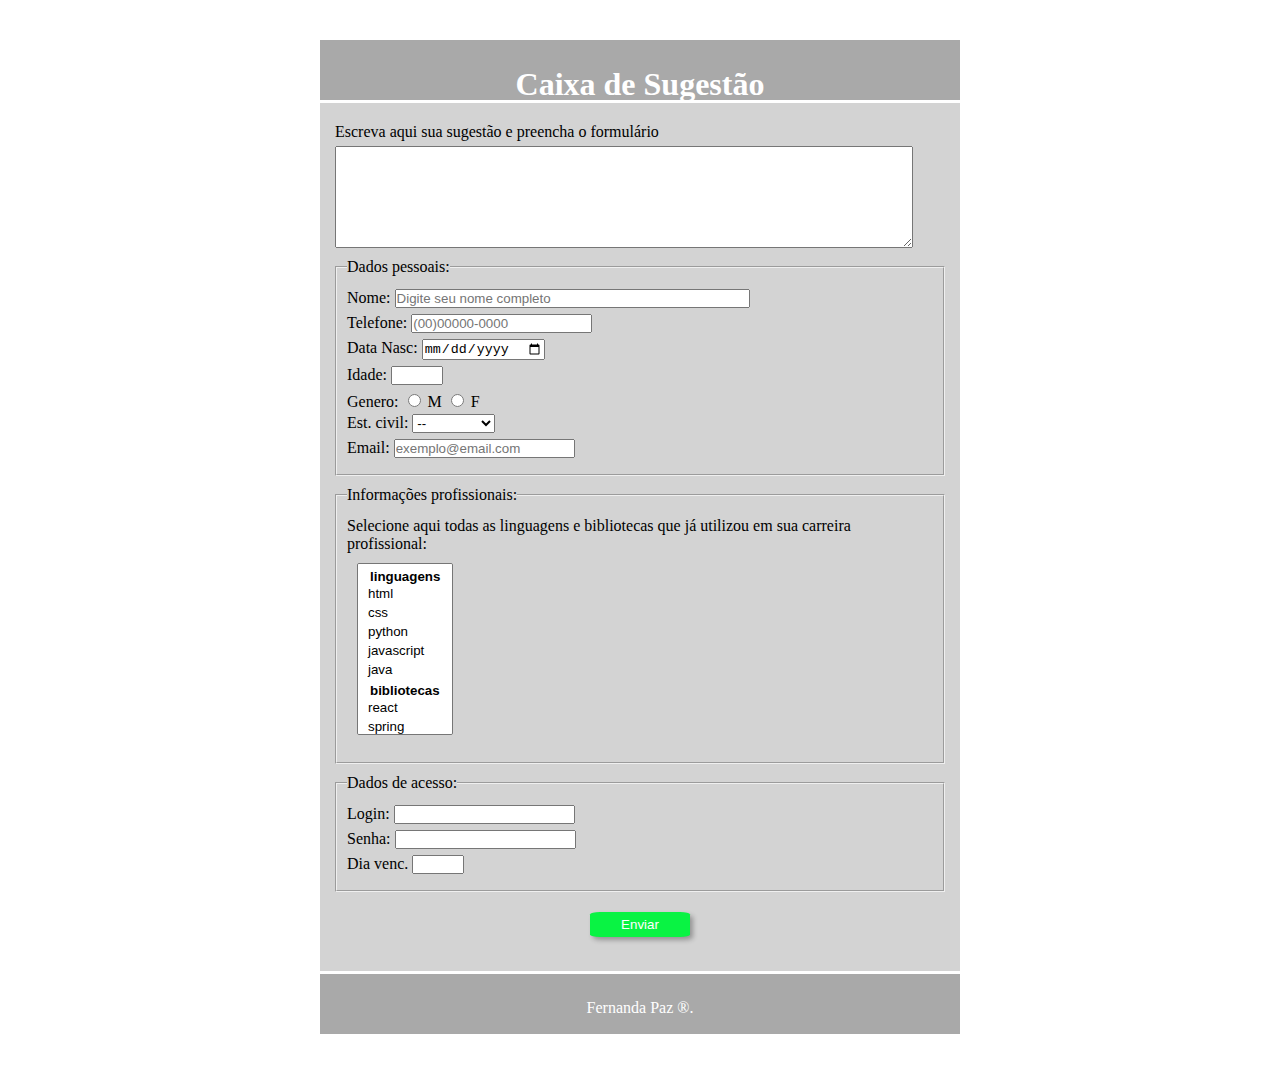
<file: index.html>
<!DOCTYPE html>
<html lang="en">
<head>
    <meta charset="UTF-8">
    <meta name="viewport" content="width=device-width, initial-scale=1.0">
    <link rel="stylesheet" href="estilo.css">
    <title>Caixa de Sugestão</title>
</head>
<body>
    
    <header>
        <h1>Caixa de Sugestão</h1>
        
    </header>
    <main>
        <section class="box-main">
            <p>Escreva aqui sua sugestão e preencha o formulário</p>
       
            <form action="https://www.devmedia.com.br/codigos/formularios/aula3/">
                <textarea class="box-sugestao" id=""></textarea>
                <fieldset>
                    <legend>Dados pessoais:</legend>
                    <div class="nome">
                        <label>Nome:</label>
                        <input class="input-nome" placeholder="Digite seu nome completo" class="box-nome" type="text" name="nome" required/>
                    </div>
                    <div class="box-telefone">
                        <label>Telefone:</label>
                    <input placeholder="(00)00000-0000" class="telefone" type="telefone" name="telefone" minlength="14" maxlength="14" required/>
                    </div>
                    <div class="box-data-nascimento">
                        <label>Data Nasc:</label>
                        <input class="data-nascimento" type="date" name="date" required/>
                    </div>
                    <div class="box-idade">
                        <label>Idade:</label>
                        <input type="number" name="idade" min="18" max="65" maxlength="2" required/>
                    </div>
                    <div class="box-genero">
                        <label>Genero:</label>
                        <input type="radio" id="checkbox-masculino" name="genero" value="masculino">
                        <label for="checkbox-masculino">M</label>
                        <input type="radio" id="checkbox-feminino" name="genero" value="feminino">
                        <label for="checkbox-feminino">F</label>
    
                    </div>
                    <div class="box-estado-civil">
                        <label for="estado-civil">Est. civil:</label>
                        <select name="estado civil" id="estado-civil" required>
                            <option value="">--</option>
                            <option value="solteiro">solteiro</option>
                            <option value="casado">casado</option>
                            <option value="viúvo">viúvo</option>
                            <option value="divorciado">divorciado</option>
                        </select>
                    </div>
                    <div class="box-email">
                        <label>Email:</label>
                        <input placeholder="exemplo@email.com" type="email" name="email" required/>
                    </div>
                </fieldset>
                
                <fieldset>
                    <legend>Informações profissionais:</legend>
                    <div class="box-linguagem">
                        <label for="linguagem">Selecione aqui todas as linguagens e bibliotecas que já utilizou em sua carreira profissional:<br>
                        </label>
                        <div class="caixa-selecao">
                            <select name="linguagem[]" size="10" multiple>
                                <optgroup label="linguagens">
                                    <option value="html">html</option>
                                    <option value="css">css</option>
                                    <option value="python">python</option>
                                    <option value="javascript">javascript</option>
                                    <option value="java">java</option>
                                </optgroup>
                                <optgroup label="bibliotecas">
                                    <option value="react">react</option>
                                    <option value="spring">spring</option>
                                    <option value="pandas">pandas</option>
        
                                </optgroup>
                            </select>
                        </div>
                       
                    </div>
                </fieldset>
                <fieldset>
                    <legend>Dados de acesso:</legend>
                    <div class="box-login">
                        <label>Login:</label>
                        <input type="text" name="login" minlength="8" maxlength="14" required/>
                    </div>
                    <div class="box-senha">
                        <label>Senha:</label>
                        <input type="password" name="senha" minlength="8" maxlength="8" required/>
                    </div>
                    <div class="box-vencimento">
                        <label>Dia venc.</label>
                        <input type="number" name="Vencimento" min="10" max="20" required/>
                    </div>
                    
                </fieldset>
                
                
                
                
            </form>
            <div class="box-botao">
                <button type="submit">Enviar</button>
            </div>    
       
         
    </main>
   

    </section>
    <footer>
       
        <p>Fernanda Paz &reg;.</p>  
</footer>
   

</body>
</html>
</file>
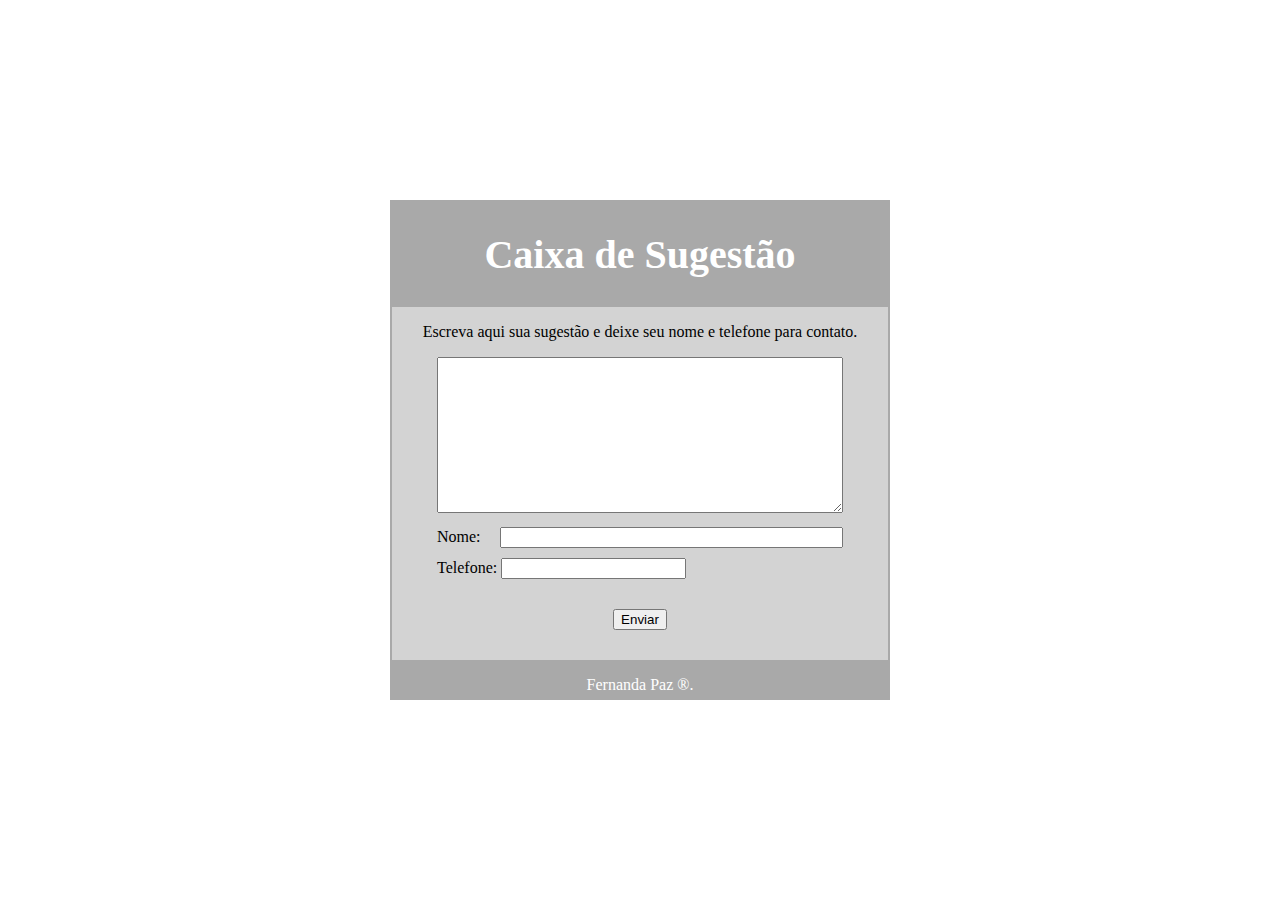
<file: formulário/index.html>
<!DOCTYPE html>
<html lang="en">
<head>
    <meta charset="UTF-8">
    <meta name="viewport" content="width=device-width, initial-scale=1.0">
    <link rel="stylesheet" href="estilo.css">
    <title>Caixa de Sugestão</title>
</head>
<body>
    <section class="box">
    <header>
        <h1>Caixa de Sugestão</h1>
        
    </header>
    <main>
        <section class="box-main">
            <p>Escreva aqui sua sugestão e deixe seu nome e telefone para contato.</p>
       
            <form action="https://www.devmedia.com.br/codigos/formularios/aula3/">
                <textarea class="box-sugestao" id=""></textarea>
                <div class="nome">
                    <label>Nome:</label>
                    <input class="box-nome" type="text" name="nome"></div>
                <div class="box-telefone">
                    <label for="">Telefone:</label>
                <input type="tel" name="telefone">
                </div>
                <div class="box-botao">
                    <button type="submit">Enviar</button>
                </div>
                
            </form>
        </section>
         
    </main>
    <footer>
       
            <p>Fernanda Paz &reg;.</p>
        
       
    </footer>
</section>

</body>
</html>
</file>
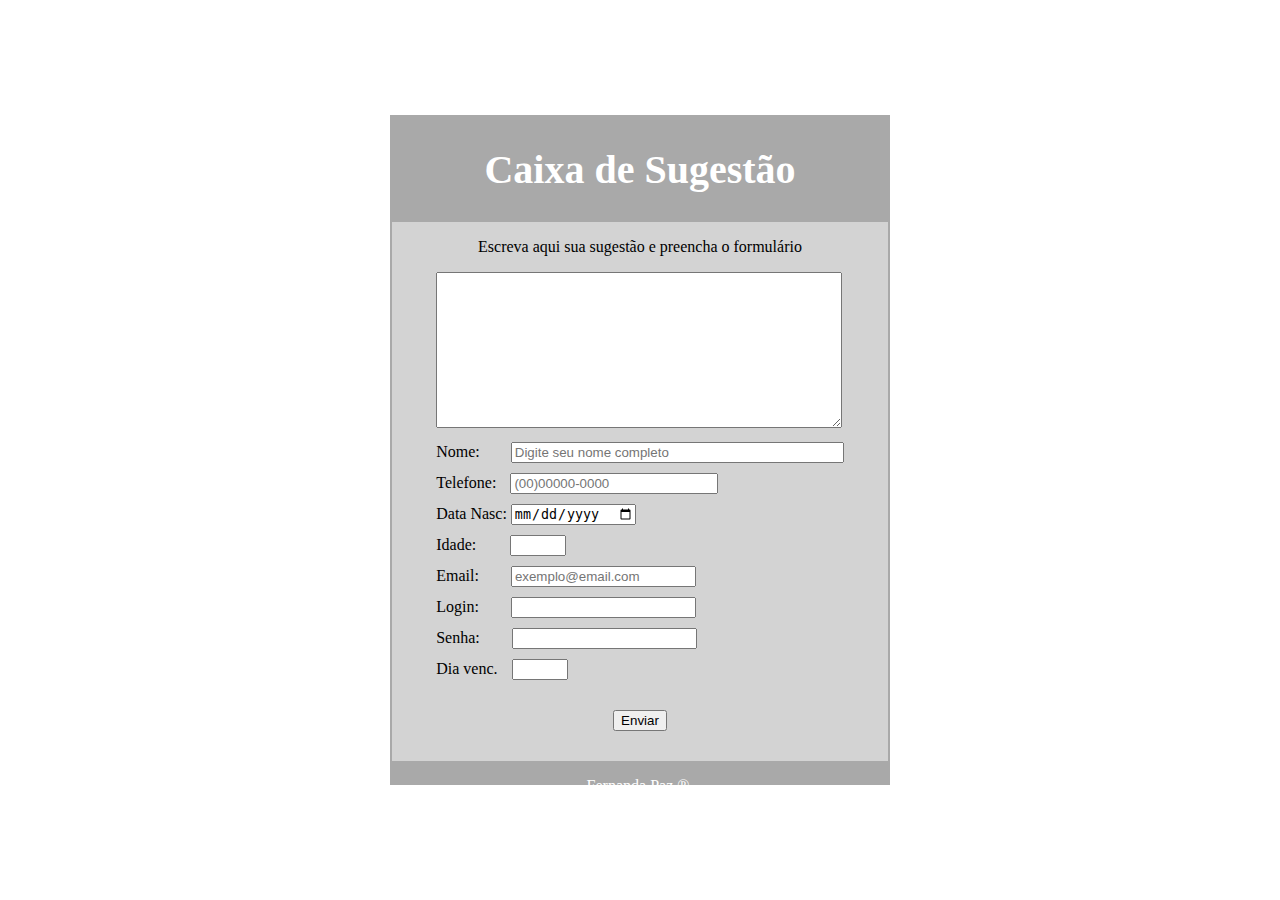
<file: formulário/formulário/index.html>
<!DOCTYPE html>
<html lang="en">
<head>
    <meta charset="UTF-8">
    <meta name="viewport" content="width=device-width, initial-scale=1.0">
    <link rel="stylesheet" href="estilo.css">
    <title>Caixa de Sugestão</title>
</head>
<body>
    <section class="box">
    <header>
        <h1>Caixa de Sugestão</h1>
        
    </header>
    <main>
        <section class="box-main">
            <p>Escreva aqui sua sugestão e preencha o formulário</p>
       
            <form action="https://www.devmedia.com.br/codigos/formularios/aula3/">
                <textarea class="box-sugestao" id=""></textarea>
                <div class="nome">
                    <label>Nome:</label>
                    <input placeholder="Digite seu nome completo" class="box-nome" type="text" name="nome" required/>
                </div>
                <div class="box-telefone">
                    <label>Telefone:</label>
                <input placeholder="(00)00000-0000" class="telefone" type="telefone" name="telefone" minlength="14" maxlength="14" required/>
                </div>
                <div class="box-data-nascimento">
                    <label>Data Nasc:</label>
                    <input class="data-nascimento" type="date" name="date" required/>
                </div>
                <div class="box-idade">
                    <label>Idade:</label>
                    <input type="number" name="idade" min="18" max="65" maxlength="2" required/>
                </div>
                <div class="box-email">
                    <label>Email:</label>
                    <input placeholder="exemplo@email.com" type="email" name="email" required/>
                </div>
                <div class="box-login">
                    <label>Login:</label>
                    <input type="text" name="login" minlength="8" maxlength="14" required/>
                </div>
                <div class="box-senha">
                    <label>Senha:</label>
                    <input type="password" name="senha" minlength="8" maxlength="8" required/>
                </div>
                <div class="box-vencimento">
                    <label>Dia venc.</label>
                    <input type="number" name="Vencimento" min="10" max="20" required/>
                </div>
                <div class="box-botao">
                    <button type="submit">Enviar</button>
                </div>
                
            </form>
        </section>
         
    </main>
    <footer>
       
            <p>Fernanda Paz &reg;.</p>
        
       
    </footer>
</section>

</body>
</html>
</file>
<file: estilo.css>
* {
    margin-bottom: 3px;
    padding: 0;
}

body {
    
    width: 50%;
    height: 100%;
    max-width: 700px;
    margin: 40px auto;
   
    
}
header {
    width: 100%;
    height: 60px;
    padding: 5px;
    box-sizing: border-box;
   
    background-color: darkgray;
    color: #fff;
    font-size: 16px;
    text-align: center;
}
main {
    display: flex;
    flex-direction: column;
    width: 100%;
   
    padding-top: 15px;
    padding-bottom: 15px;
    
    height: 100%;
    background-color: lightgray;
}
p, textarea {
    margin: 05px 15px;
}

textarea {
    display: flex;
    flex-direction: column;
    width: 90%;
    height: 100px;
}

.input-nome {
    width: 60%;
}

    
fieldset {
    display: flex;
    flex-direction: column;
    padding: 10px 10px;
    margin: 10px  15px ;
}

.caixa-selecao {
         margin: 10px;
         
}

optgroup  {
    margin: 5px 10px;
}
.box-botao {
   
    padding: 10px;
    text-align: center;
    font-size: 16px;
}

button {
    background-color: rgb(9, 243, 67);
    color: #fff;
    width: 100px;
    padding: 5px;
    border: rgb(9, 243, 67);
    border-radius: 10%;
    box-shadow: 3px 3px 5px rgba(0, 0, 0, 0.3);
    cursor: pointer;
}

button:hover {
    color: rgb(104, 102, 102);
}


    
   
footer {
    width: 100%;
    height: 60px;
    bottom: 0;
    padding: 20px;
    box-sizing: border-box;
    text-align: center;
   background-color: darkgray;
    color: #fff;
    align-items: center;
    
   
}
</file>
<file: formulário/estilo.css>
* {
   
   

}

.box{
    box-sizing: border-box;
   
    position: absolute; /*serve para alinhar o elemento mo centro */
            top: 50%;
            left: 50%;
            transform: translate(-50%, -50%);
            width: 500px;
            height: 500px;
   border: 2px solid darkgray;
   background-color: darkgray
  
   
    
}

header {
   
    padding: 2px;
    text-align: center;
    color: #fff;
    font-size: 20px;
   
    
   
}

.box-main {
    display: flex;
    flex-direction: column;
    align-items: center;
    background-color: lightgray;
   

}

.box-sugestao {
    width: 400px;
    height: 150px;
    margin-bottom: 10px;
    
}

.nome label{
    
    margin-right: 15px;
}

.box-nome {
    
    margin-bottom: 10px;
    width: 335px;
}

.box-telefone {
    margin-bottom: 10px;
}

.box-botao {
    display: flex;
    flex-direction: column;
    align-items: center;
    margin: 30px;
}


footer {
   
    background-color: darkgray;
    background-size: cover;
    text-align: center;
    color: #fff;
   
       
}
</file>
<file: formulário/formulário/estilo.css>
* {
   
   

}

.box{
    box-sizing: border-box;
   
    position: absolute; /*serve para alinhar o elemento mo centro */
            top: 50%;
            left: 50%;
            transform: translate(-50%, -50%);
            width: 500px;
            height: 670px;
   border: 2px solid darkgray;
   background-color: darkgray;
  
   
    
}

header {
   
    padding: 2px;
    text-align: center;
    color: #fff;
    font-size: 20px;
   
    
   
}

.box-main {
    display: flex;
    flex-direction: column;
    align-items: center;
    background-color: lightgray;
   

}

.box-sugestao {
    width: 400px;
    height: 150px;
    margin-bottom: 10px;
    
}

.nome label{
    
    margin-right: 27px;
}
.box-telefone label{
    margin-right: 10px;
}

.box-idade label{
    margin-right: 30px;
}

.box-email label, .box-login label, .box-senha label {
    margin-right: 28px;
}

.box-vencimento label {
    margin-right: 10px;
}


.box-nome {
    
    margin-bottom: 10px;
    width: 325px;
}

.box-telefone, .box-email, .box-data-nascimento, .box-idade, .box-login, .box-senha {
    margin-bottom: 10px;
    
}
.telefone {
    width: 200px
}
label {
    width: ;
}

.box-botao {
    display: flex;
    flex-direction: column;
    align-items: center;
    margin: 30px;
}


footer {
   
    
    
    text-align: center;
    color: #fff;
   
       
}
</file>
